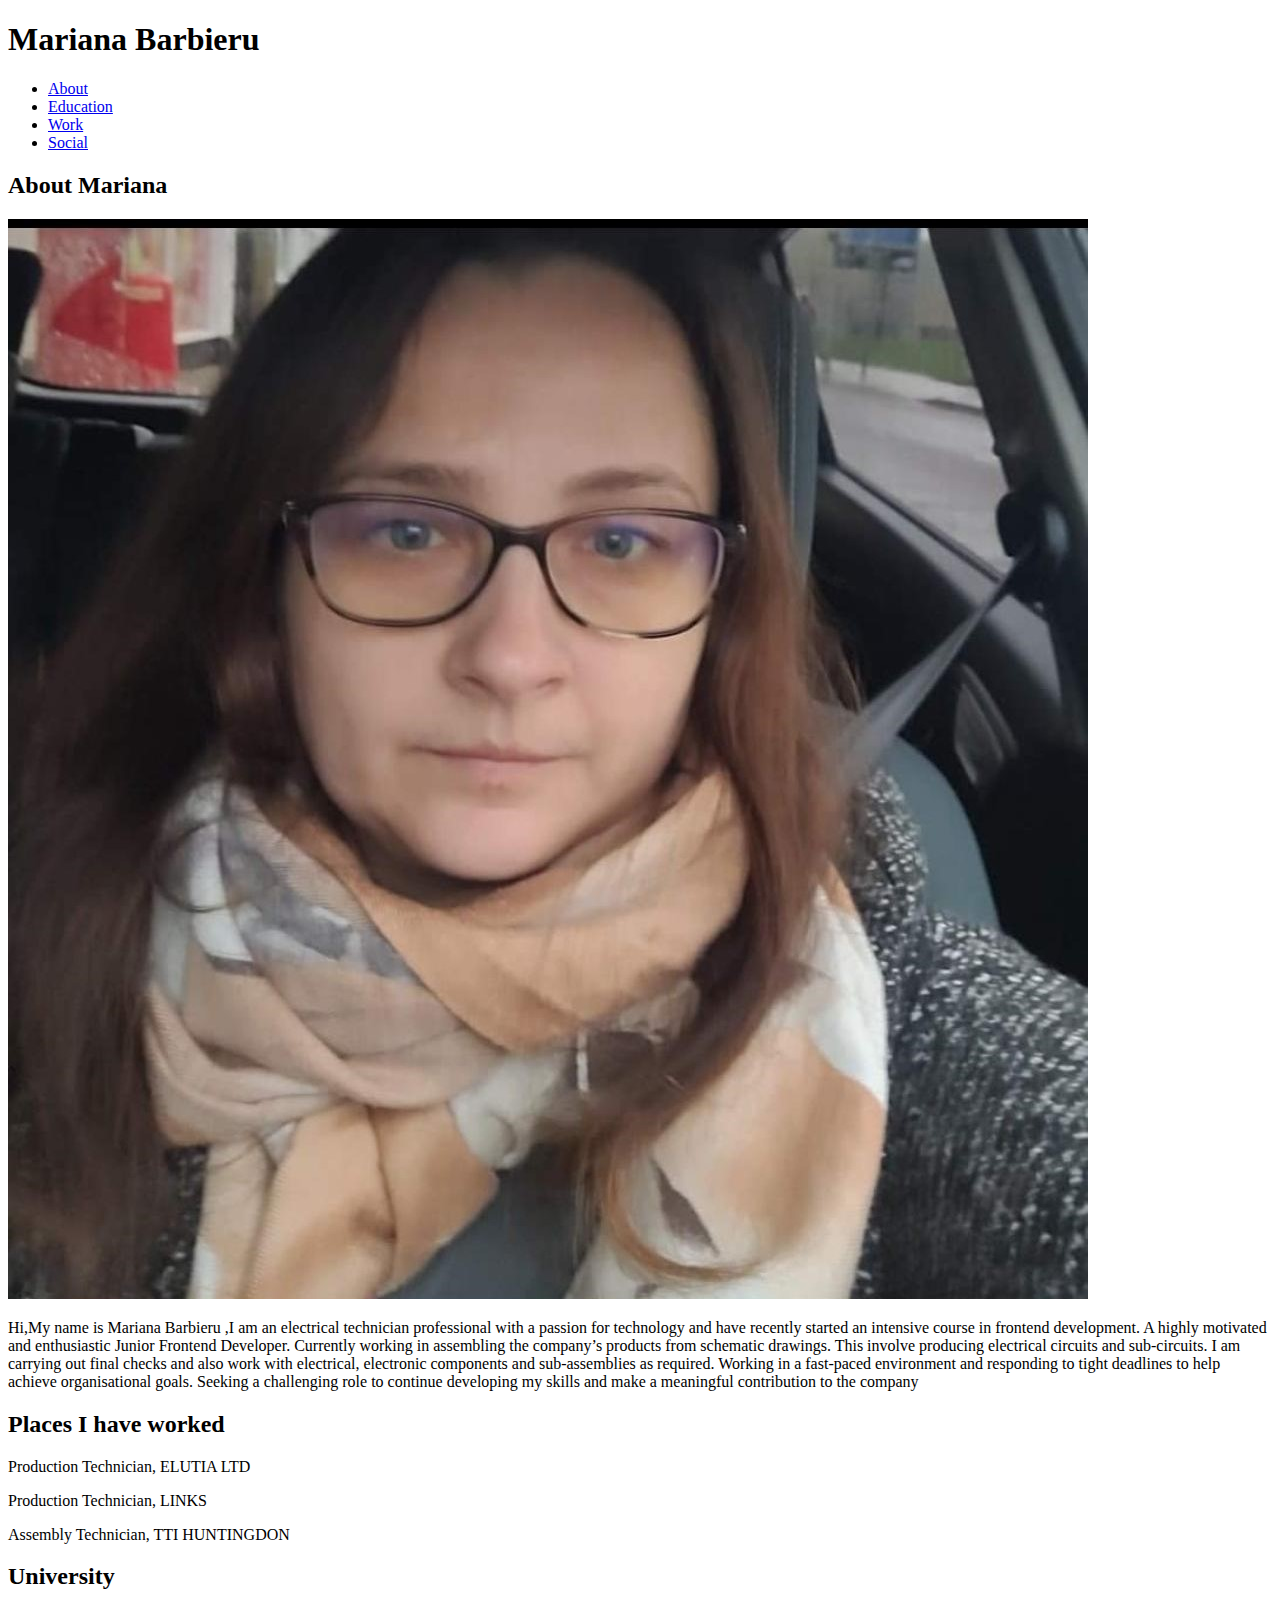
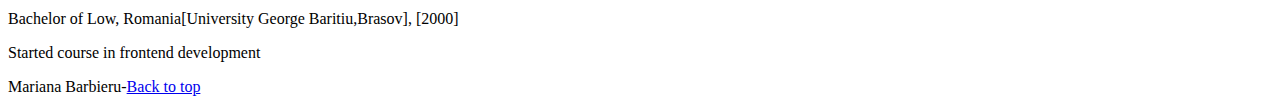
<file: index.html>
<!DOCTYPE html>
<html lang="en">
  <head>
    <meta charset="UTF-8" />
    <meta http-equiv="X-UA-Compatible" content="IE=edge" />
    <meta name="viewport" content="width=device-width, initial-scale=1.0" />
    <title>Mariana Barbieru Portofolio</title>
  </head>

  <body>
    <header id="top">
      <h1>Mariana Barbieru</h1>
      <nav>
        <ul>
          <li><a href="#about">About</a></li>
          <li><a href="#education">Education</a></li>
          <li><a href="#Work">Work</a></li>
          <li><a href="#social">Social</a></li>
        </ul>
      </nav>
    </header>
    <main>
      <section id="about">
        <h2>About Mariana</h2>
        <img src="eu.jpeg" alt="Mariana Barbieru picture" />

        <p>
          Hi,My name is Mariana Barbieru ,I am an electrical technician
          professional with a passion for technology and have recently started
          an intensive course in frontend development. A highly motivated and
          enthusiastic Junior Frontend Developer. Currently working in
          assembling the company’s products from schematic drawings. This
          involve producing electrical circuits and sub-circuits. I am carrying
          out final checks and also work with electrical, electronic components
          and sub-assemblies as required. Working in a fast-paced environment
          and responding to tight deadlines to help achieve organisational
          goals. Seeking a challenging role to continue developing my skills and
          make a meaningful contribution to the company
        </p>
      </section>
      <section id="work">
        <h2>Places I have worked</h2>
        <p>Production Technician, ELUTIA LTD</p>
        <p>Production Technician, LINKS</p>
        <p>Assembly Technician, TTI HUNTINGDON</p>
      </section>
      <section id="education">
        <h2>University</h2>
        <p>
          Bachelor of Low, Romania[University George Baritiu,Brasov], [2000]
        </p>

        <p>Started course in frontend development</p>
      </section>
    </main>
    <footer>Mariana Barbieru-<a href="#top">Back to top</a></footer>
  </body>
</html>
</file>
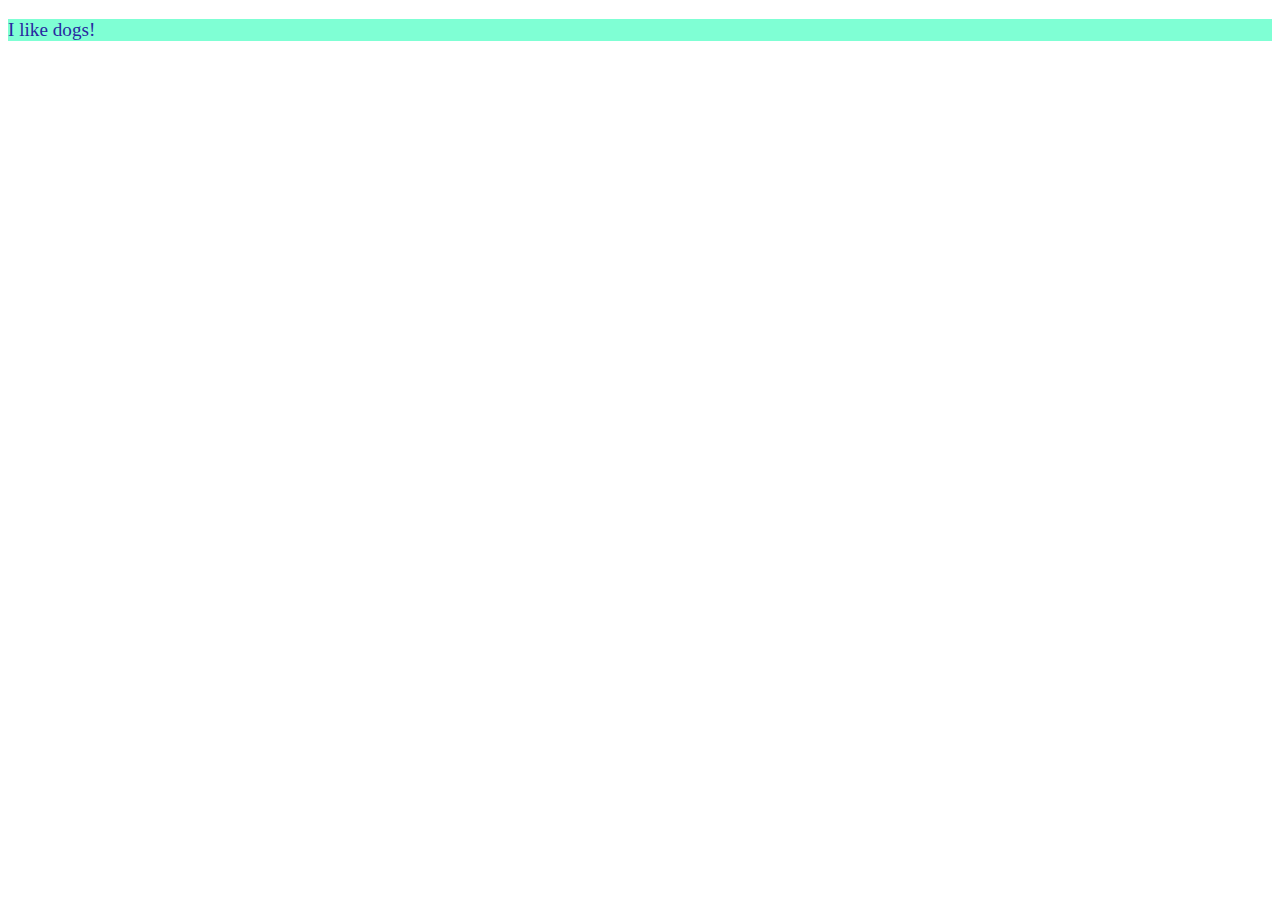
<file: exerciseCSS/index.html>
<!DOCTYPE html>
<html lang="en">
  <head>
    <meta charset="UTF-8" />
    <meta http-equiv="X-UA-Compatible" content="IE=edge" />
    <meta name="viewport" content="width=device-width, initial-scale=1.0" />
    <title>Document</title>

    <link rel="stylesheet" href="/exerciseCSS/style.css" />
  </head>

  <body>
    <p>I like dogs!</p>
  </body>
</html>
</file>
<file: exerciseCSS/style.css>
p {
  color: rgb(40, 40, 161);
  font-size: larger;
  background-color: aquamarine;
}
</file>
